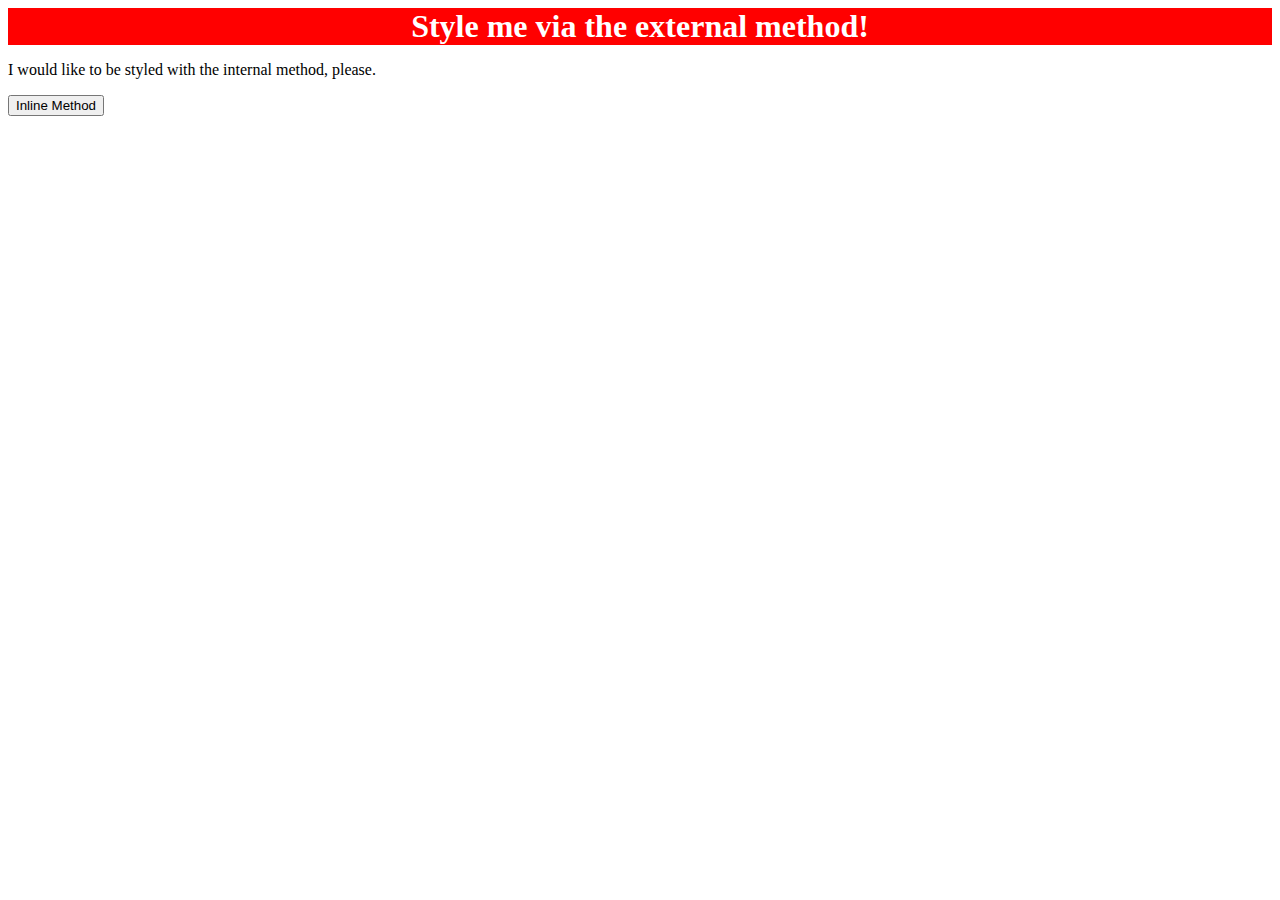
<file: foundations/intro-to-css/01-css-methods/index.html>
<!DOCTYPE html>
<html lang="en">
  <head>
    <meta charset="UTF-8">
    <meta http-equiv="X-UA-Compatible" content="IE=edge">
    <meta name="viewport" content="width=device-width, initial-scale=1.0">
    <title>Methods for Adding CSS</title>
    
    <link rel="stylesheet" href="./styes.css">

  </head>
  <body>
    <div>Style me via the external method!</div>
    <p>I would like to be styled with the internal method, please.</p>
    <button>Inline Method</button>
  </body>
</html>
</file>
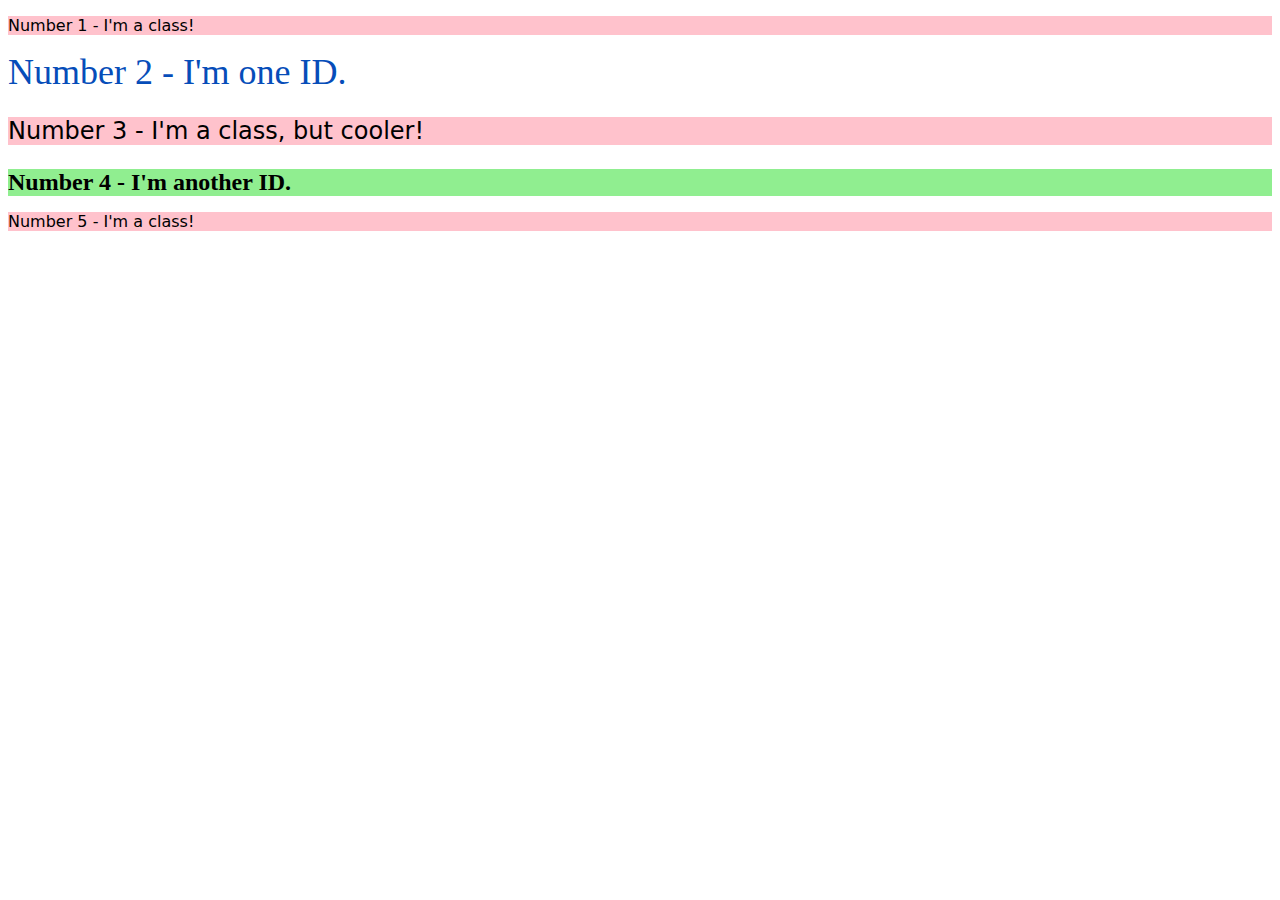
<file: foundations/intro-to-css/02-class-id-selectors/index.html>
<!DOCTYPE html>
<html lang="en">
  <head>
    <meta charset="UTF-8">
    <meta http-equiv="X-UA-Compatible" content="IE=edge">
    <meta name="viewport" content="width=device-width, initial-scale=1.0">
    <title>Class and ID Selectors</title>
    <link rel="stylesheet" href="style.css">
  </head>
  <body>
    <p>Number 1 - I'm a class!</p>
    <div id="one-id">Number 2 - I'm one ID.</div>
    <p class="odd-class">Number 3 - I'm a class, but cooler!</p>
    <div id="two-id">Number 4 - I'm another ID.</div>
    <p>Number 5 - I'm a class!</p>
  </body>
</html>
</file>
<file: foundations/intro-to-css/01-css-methods/styes.css>
div
{
    background-color: red; 
    color: white;
    font-size: 32px;
    text-align: center;
    font-weight: bold;
}
</file>
<file: foundations/intro-to-css/02-class-id-selectors/style.css>
p
{
    background-color: rgb(255, 194, 204);
    font-family: Verdana,  DejaVu Sans, sans-serif;
} 
#one-id
{
    color: rgb(6, 77, 185);
    font-size: 36px;
}

.odd-class
{
    font-size: 24px;
}

#two-id
{
    background-color: rgb(144, 238, 144);
    font-size: 24px;
    font-weight: bold;
}
</file>
